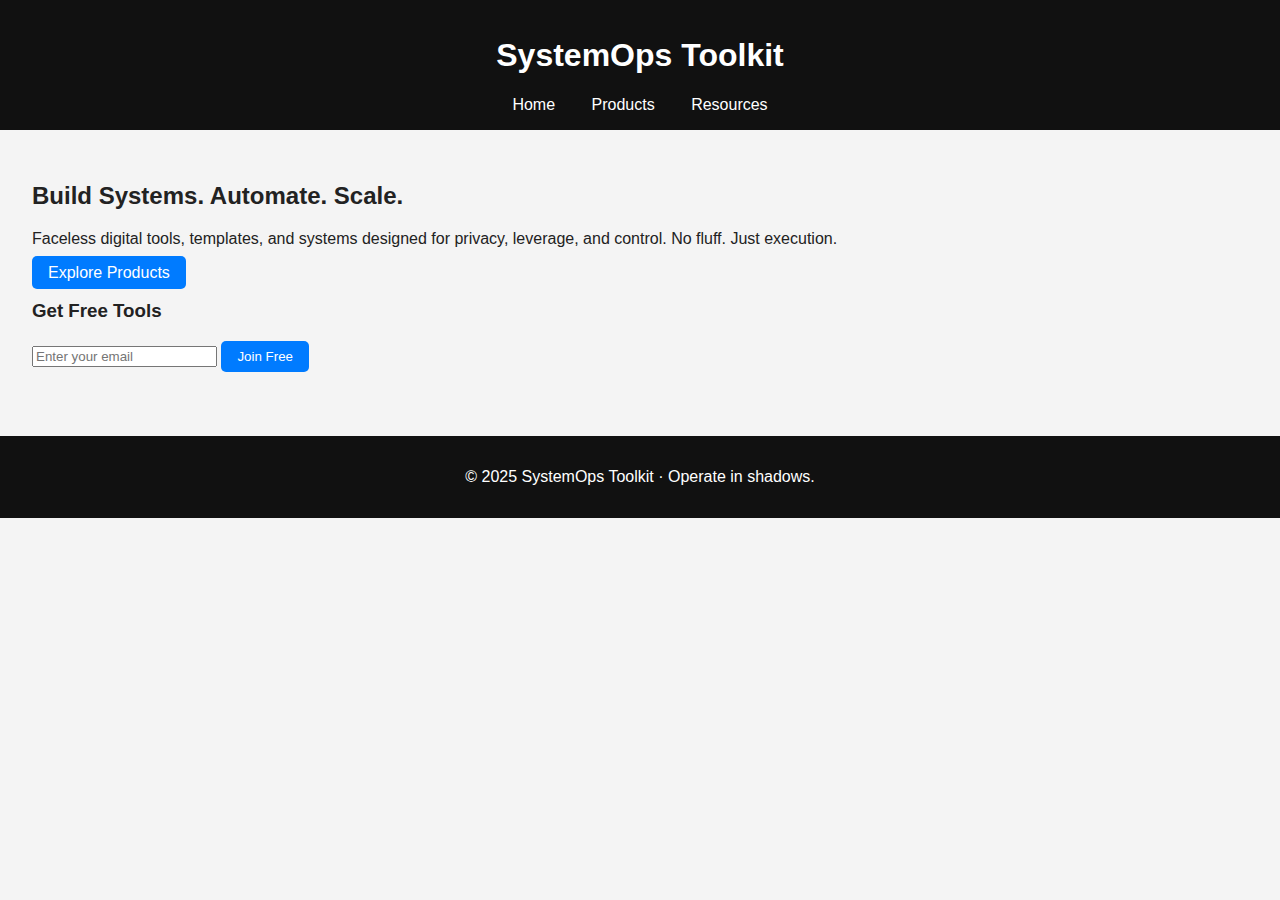
<file: website-template/index.html>
<!DOCTYPE html>
<html lang="en">
<head>
  <meta charset="UTF-8">
  <meta name="viewport" content="width=device-width, initial-scale=1.0">
  <title>SystemOps Toolkit</title>
  <link rel="stylesheet" href="style.css">
</head>
<body>
  <header>
    <h1>SystemOps Toolkit</h1>
    <nav>
      <a href="index.html">Home</a>
      <a href="products.html">Products</a>
      <a href="resources.html">Resources</a>
    </nav>
  </header>

  <main>
    <section>
      <h2>Build Systems. Automate. Scale.</h2>
      <p>Faceless digital tools, templates, and systems designed for privacy, leverage, and control. 
      No fluff. Just execution.</p>
      <a href="products.html" class="button">Explore Products</a>
    </section>

    <section>
      <h3>Get Free Tools</h3>
      <form action="https://formspree.io/f/YOUR-FORM-ID" method="POST">
        <input type="email" name="email" placeholder="Enter your email" required>
        <button type="submit">Join Free</button>
      </form>
    </section>
  </main>

  <footer>
    <p>© 2025 SystemOps Toolkit · Operate in shadows.</p>
  </footer>
</body>
</html>
</file>
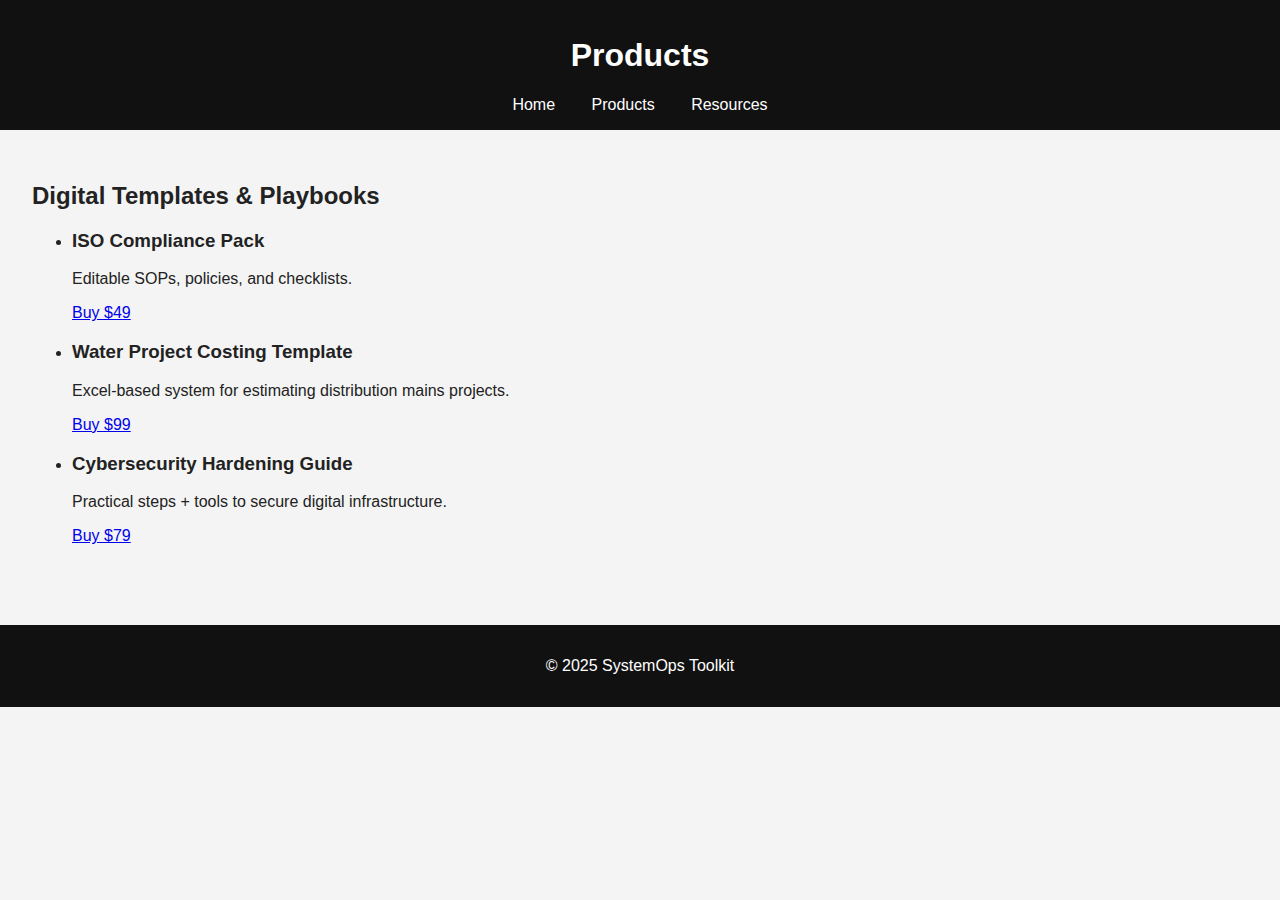
<file: website-template/products.html>
<!DOCTYPE html>
<html lang="en">
<head>
  <meta charset="UTF-8">
  <meta name="viewport" content="width=device-width, initial-scale=1.0">
  <title>Products - SystemOps Toolkit</title>
  <link rel="stylesheet" href="style.css">
</head>
<body>
  <header>
    <h1>Products</h1>
    <nav>
      <a href="index.html">Home</a>
      <a href="products.html">Products</a>
      <a href="resources.html">Resources</a>
    </nav>
  </header>

  <main>
    <h2>Digital Templates & Playbooks</h2>
    <ul>
      <li>
        <h3>ISO Compliance Pack</h3>
        <p>Editable SOPs, policies, and checklists.</p>
        <a href="https://gumroad.com/yourproduct" target="_blank">Buy $49</a>
      </li>
      <li>
        <h3>Water Project Costing Template</h3>
        <p>Excel-based system for estimating distribution mains projects.</p>
        <a href="https://gumroad.com/yourproduct" target="_blank">Buy $99</a>
      </li>
      <li>
        <h3>Cybersecurity Hardening Guide</h3>
        <p>Practical steps + tools to secure digital infrastructure.</p>
        <a href="https://gumroad.com/yourproduct" target="_blank">Buy $79</a>
      </li>
    </ul>
  </main>

  <footer>
    <p>© 2025 SystemOps Toolkit</p>
  </footer>
</body>
</html>
</file>
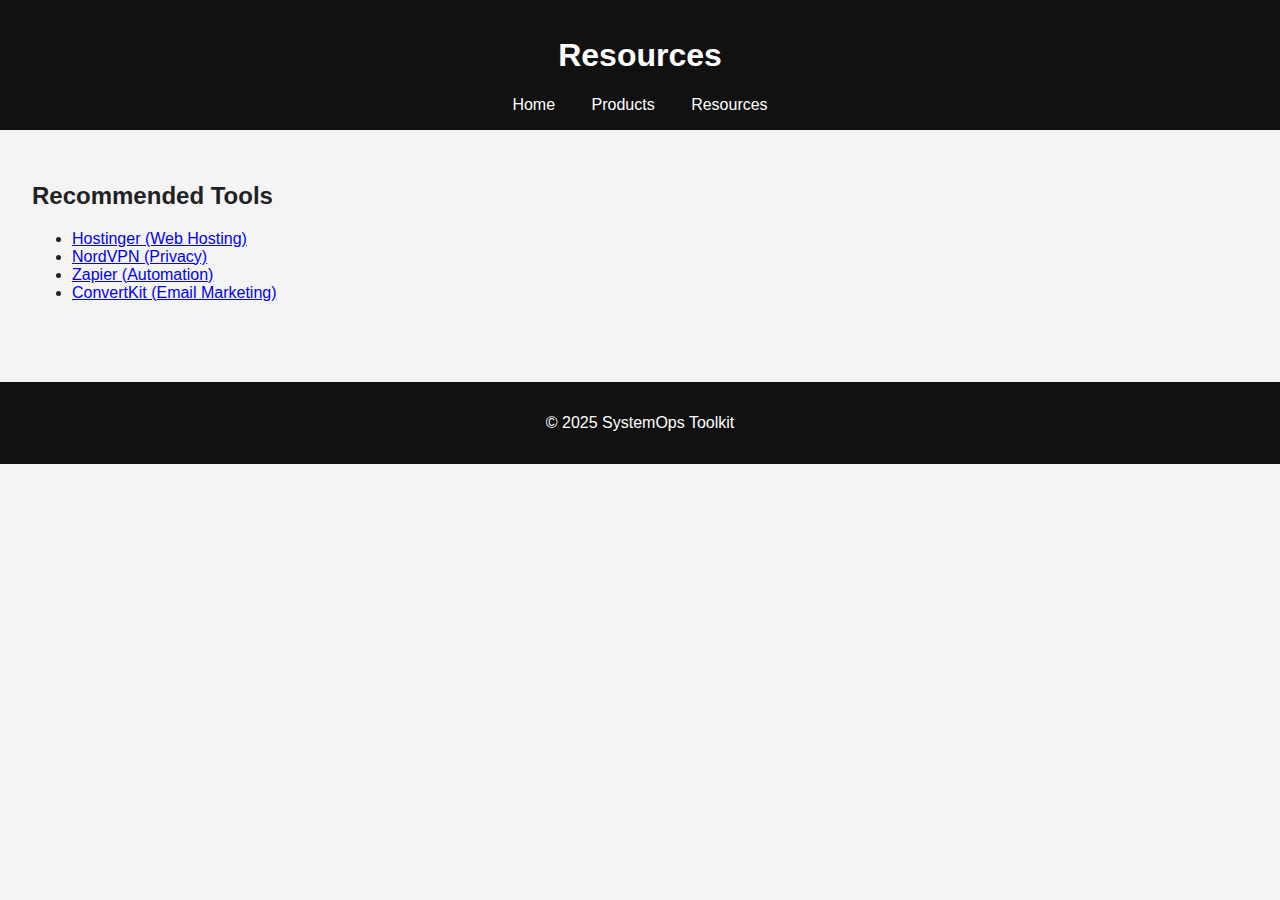
<file: website-template/resources.html>
<!DOCTYPE html>
<html lang="en">
<head>
  <meta charset="UTF-8">
  <meta name="viewport" content="width=device-width, initial-scale=1.0">
  <title>Resources - SystemOps Toolkit</title>
  <link rel="stylesheet" href="style.css">
</head>
<body>
  <header>
    <h1>Resources</h1>
    <nav>
      <a href="index.html">Home</a>
      <a href="products.html">Products</a>
      <a href="resources.html">Resources</a>
    </nav>
  </header>

  <main>
    <h2>Recommended Tools</h2>
    <ul>
      <li><a href="https://www.hostinger.com?ref=youraffiliateid" target="_blank">Hostinger (Web Hosting)</a></li>
      <li><a href="https://www.nordvpn.com?ref=youraffiliateid" target="_blank">NordVPN (Privacy)</a></li>
      <li><a href="https://zapier.com?ref=youraffiliateid" target="_blank">Zapier (Automation)</a></li>
      <li><a href="https://convertkit.com?ref=youraffiliateid" target="_blank">ConvertKit (Email Marketing)</a></li>
    </ul>
  </main>

  <footer>
    <p>© 2025 SystemOps Toolkit</p>
  </footer>
</body>
</html>
</file>
<file: website-template/style.css>
body {
  font-family: Arial, sans-serif;
  margin: 0;
  padding: 0;
  background: #f4f4f4;
  color: #222;
}
header {
  background: #111;
  color: #fff;
  padding: 1rem;
  text-align: center;
}
nav a {
  color: #fff;
  margin: 0 1rem;
  text-decoration: none;
}
main {
  padding: 2rem;
}
.button, button {
  background: #007bff;
  color: #fff;
  padding: 0.5rem 1rem;
  text-decoration: none;
  border: none;
  border-radius: 5px;
}
footer {
  text-align: center;
  padding: 1rem;
  background: #111;
  color: #fff;
  margin-top: 2rem;
}
</file>
